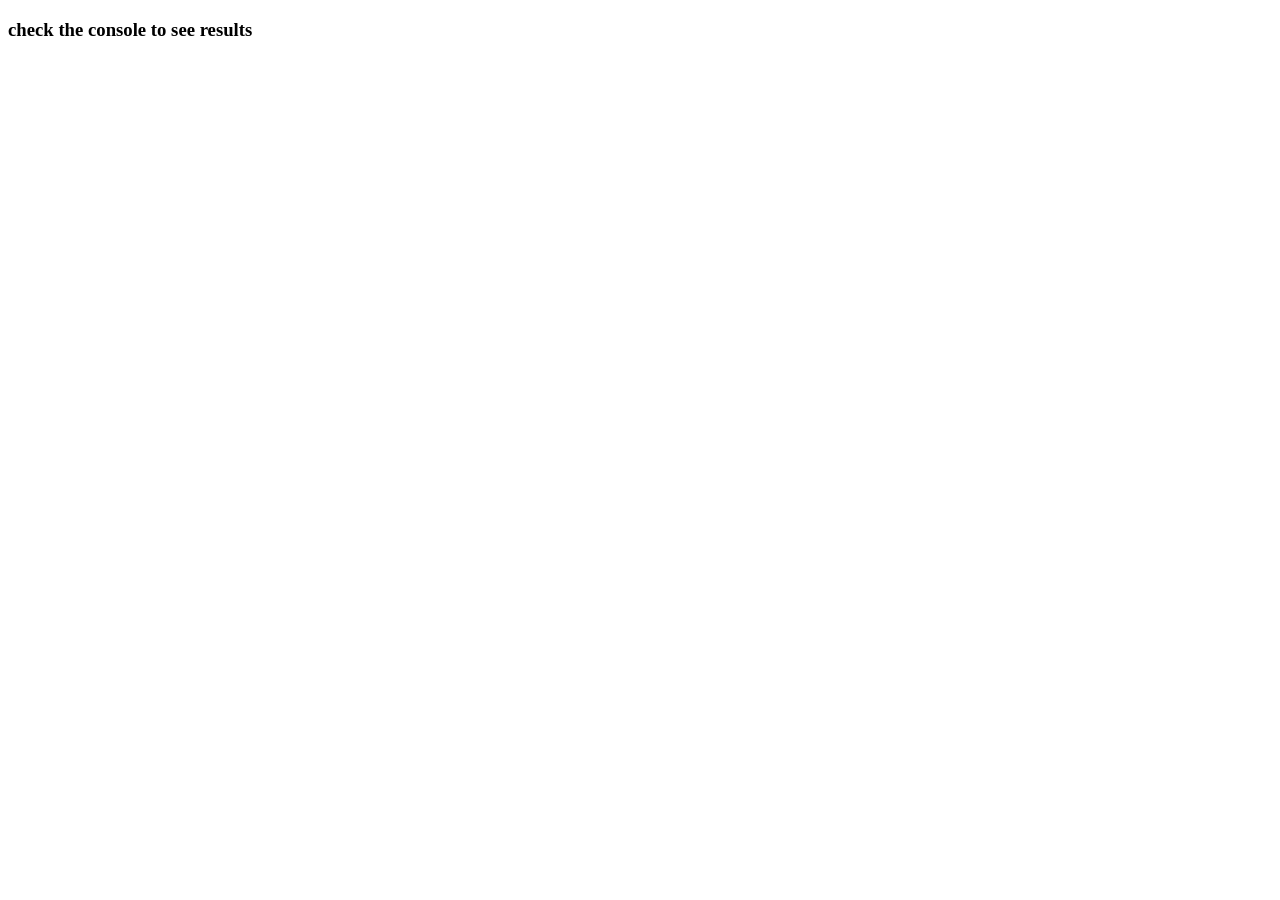
<file: index.html>
<!DOCTYPE html>
<html lang="en">
<head>
    <meta charset="UTF-8">
    <meta name="viewport" content="width=device-width, initial-scale=1.0">
    <title>harsh</title>
</head>
<body>

</body>

<h3> check the console to see results </h3>
<script src="third.js"> </script>
</html>
</file>
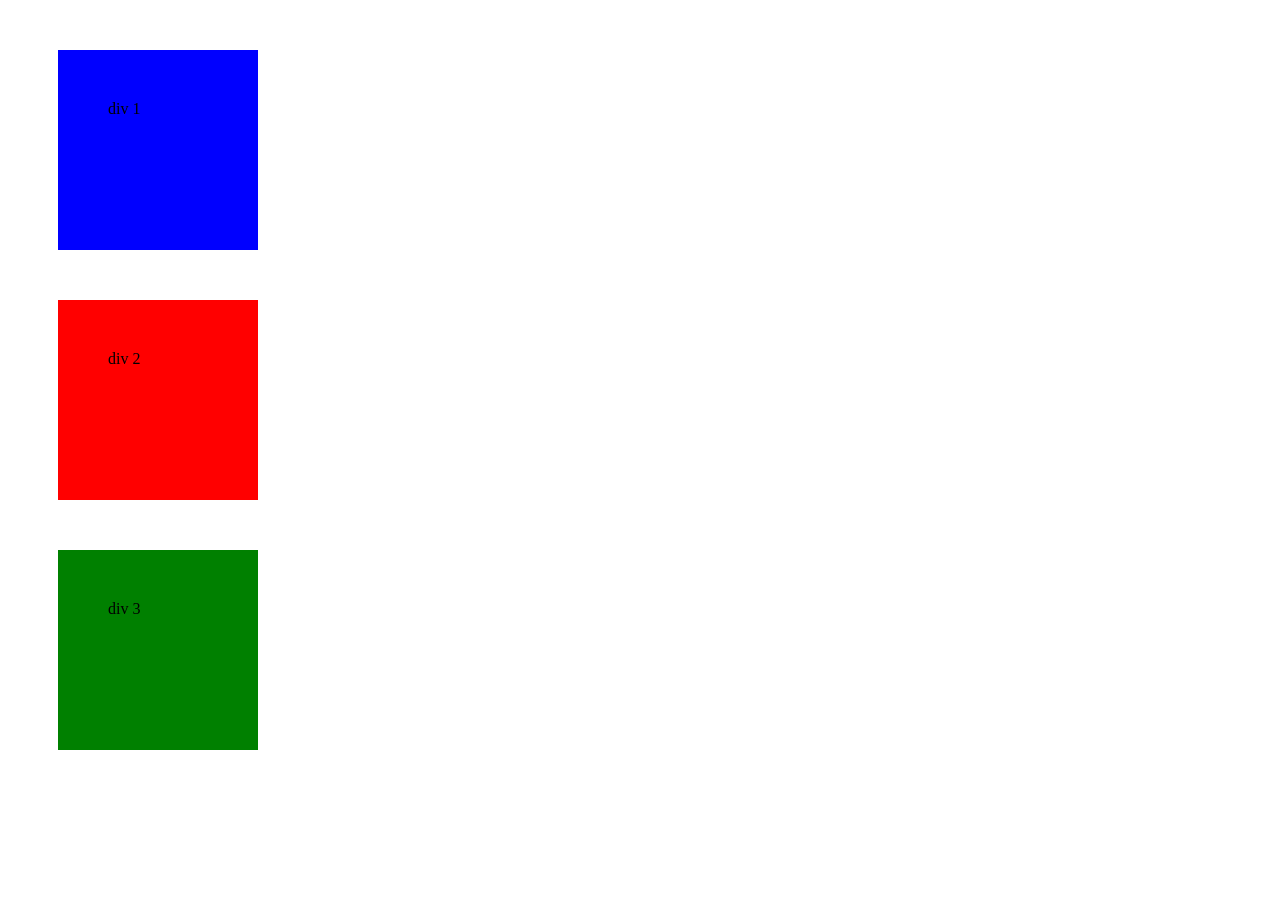
<file: styling.html>
<!DOCTYPE html>
<html lang="en">
<head>
    <meta charset="UTF-8">
    <meta name="viewport" content="width=device-width, initial-scale=1.0">
    <title>CSS</title>
    <link rel = " stylesheet" href = "style.css">
</head>
<body>
    <!-- <div id = "navbar">
    <a id = "logo"> amazon.in </a>
    <a> Account </a>
    <a> My cart </a>
    <a> Contact Us </a> 
    <input placeholder="search Amazon.in"> </input>
    <button> Search</button>

    </div>
    -->

    <div style = "background-color: blue;">  div 1  </div>
    <div style = "background-color: red;">  div 2  </div>
    <div style = "background-color: green 
    ;">  div 3  </div>
    
</body>
</html>
</file>
<file: style.css>
/* *{
    color: white;
}

#navbar {
     height: 60px;
     background-color: #0f1111;
}

button{
    background-color: #f08804;
}

#logo{
    color: #f08804;
    font-size : 25px;
}

a{
    margin-right : 200px;
} */

div{
    height: 100px;
    width: 100px;
    margin: 50px;
    padding: 50px;
}
</file>
